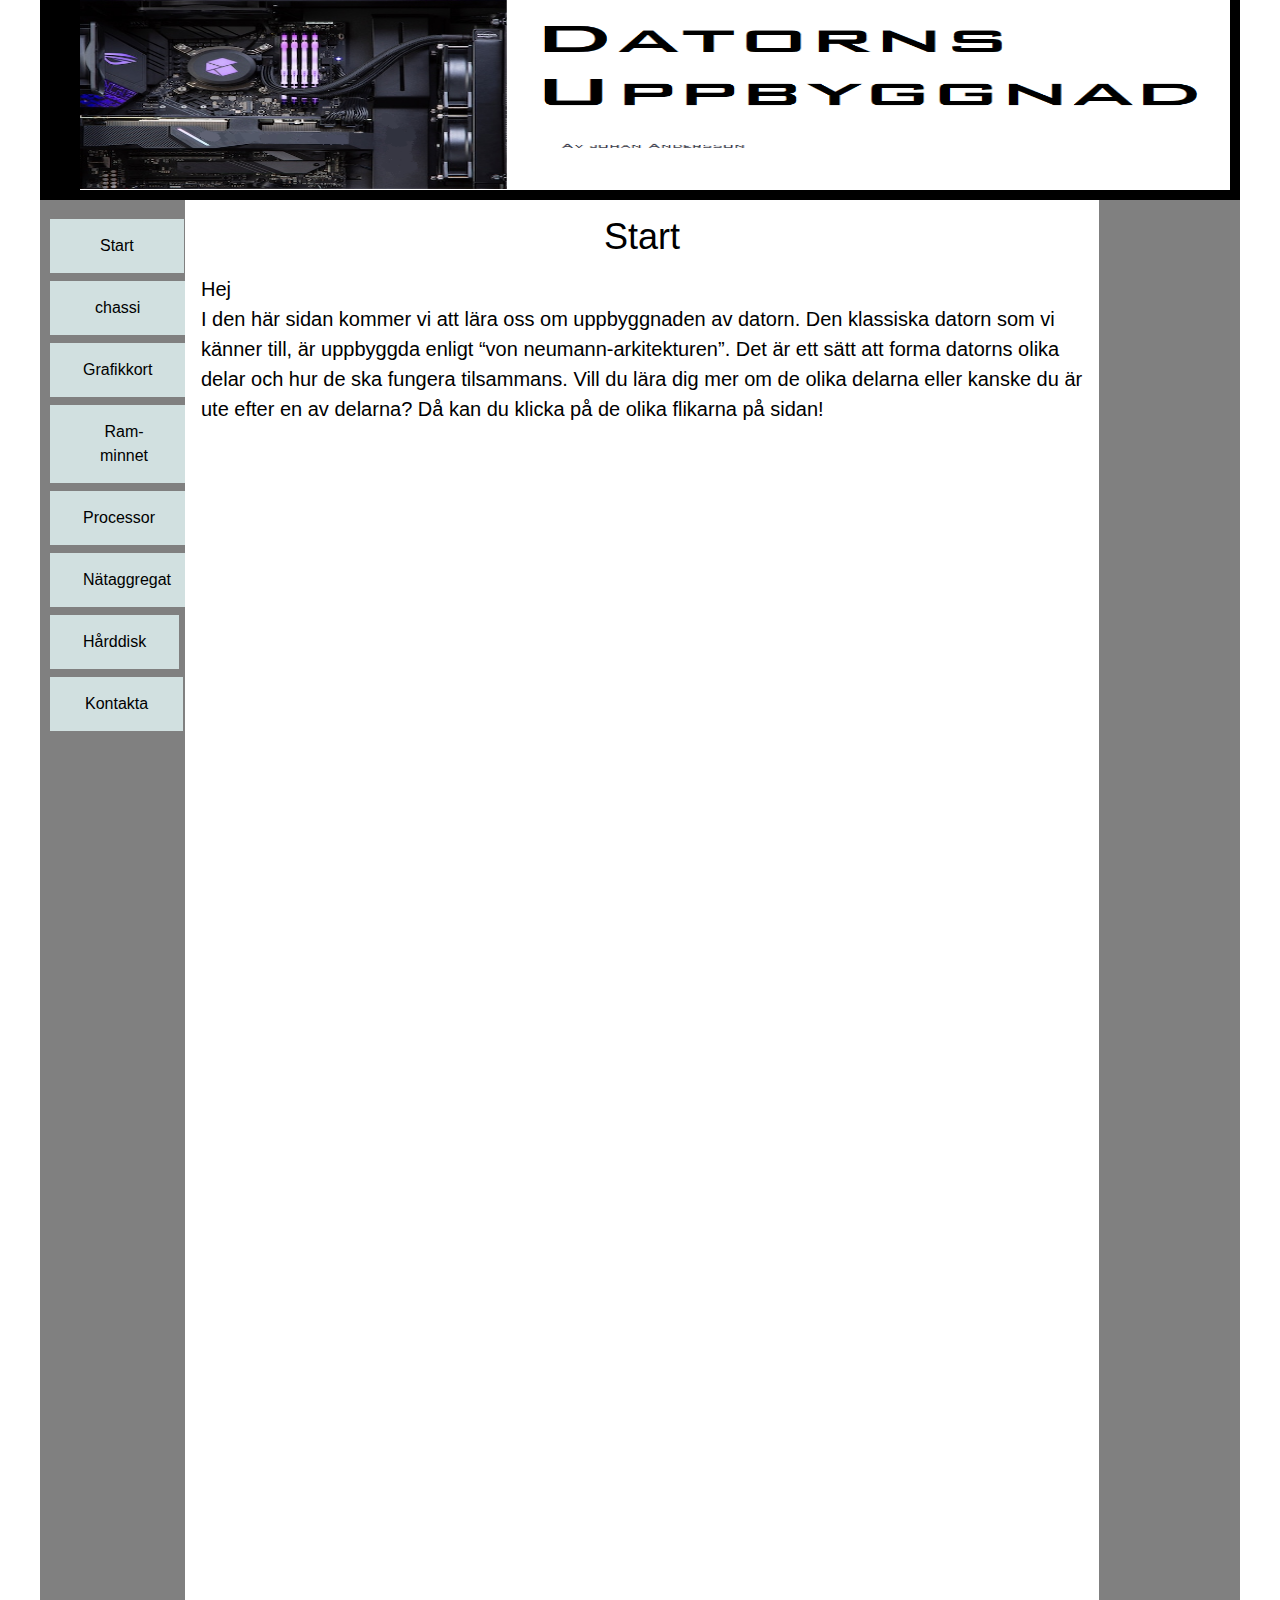
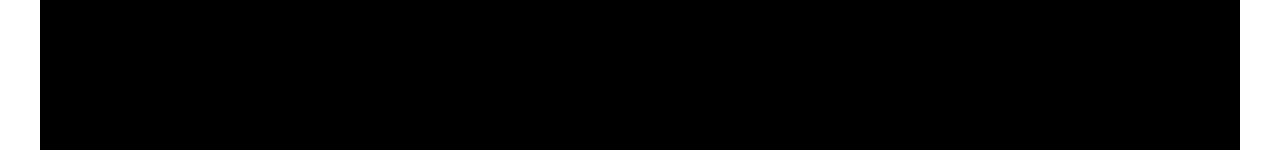
<file: index.html>
<!DOCTYPE html>
<html lang="sv" dir="ltr">

<head>
<meta charset="utf-8">


 <link rel="stylesheet" type="text/css" href="css/style.css">


  </head>

<body>
<div id="wrapper">
  <header>
  <img src="Datorns-uppbyggnad-logan.png" alt="logan"style="width:1150px;height:190px;border:0">

  </header>
  <nav>
  <!-- <a href="index.html"> start</a>
    <a href="chassie.html">chassie</a>
    <a href="cpu.html">cpu</a>
    <a href="kontakta.html">kontakt</a> -->

  </nav>
  <div id="center">
<aside>
<ul>
  <a href="index.html" class="startbutton"> Start</a>

  <a href="chassie.html" class="chassiebutton"> chassi</a>

  <a href="Grafikkort.html" class="button"> Grafikkort</a>

  <a href="Ramminnet.html" class="Ramminne"> Ram-minnet</a>

  <a href="Processor.html" class="button"> Processor</a>

  <a href="Nätaggregat.html" class="button"> Nätaggregat</a>

  <a href="Hårddisk.html" class="button"> Hårddisk</a>

  <a href="Kontakta.html" class="kontktabutton"> Kontakta</a>


  <!--<P> <a href="chassie.html">chassie</a> </P>

   <p> <a href="Grafikkort.html">Grafikkort</a> </P>

   <P> <a href="kontakta.html">kontakt</a> </P>

   <P> <a href="Ramminnet.html">Ramminnet</a> </P>

   <P> <a href="Processor.html">Processor</a> </P>

   <P> <a href="Nätaggregat.html">Nätaggregat</a> </P>

   <P> <a href="Hårddisk.html">Hårddisk</a> </P>-->

 </ul>
 </aside>
<link rel="stylesheet" href="https://www.w3schools.com/w3css/4/w3.css">
    <main>
      <div class="w3-container w3-center w3-animate-top">
      <h1> Start</h1>
      <h4>
        Hej
        <br>
        I den här sidan kommer vi att lära oss om uppbyggnaden av datorn. Den klassiska datorn som vi känner
        till, är uppbyggda enligt “von neumann-arkitekturen”. Det är ett sätt att forma datorns olika delar och hur de ska fungera tilsammans.
        Vill du lära dig mer om de olika delarna eller kanske du är ute efter en av delarna? Då kan du klicka
         på de olika flikarna på sidan!


</div>

</h4>


     </main>
     <aside>

     </aside>


  </div>

<footer>

</footer>
</div>

</body>

</html>
</file>
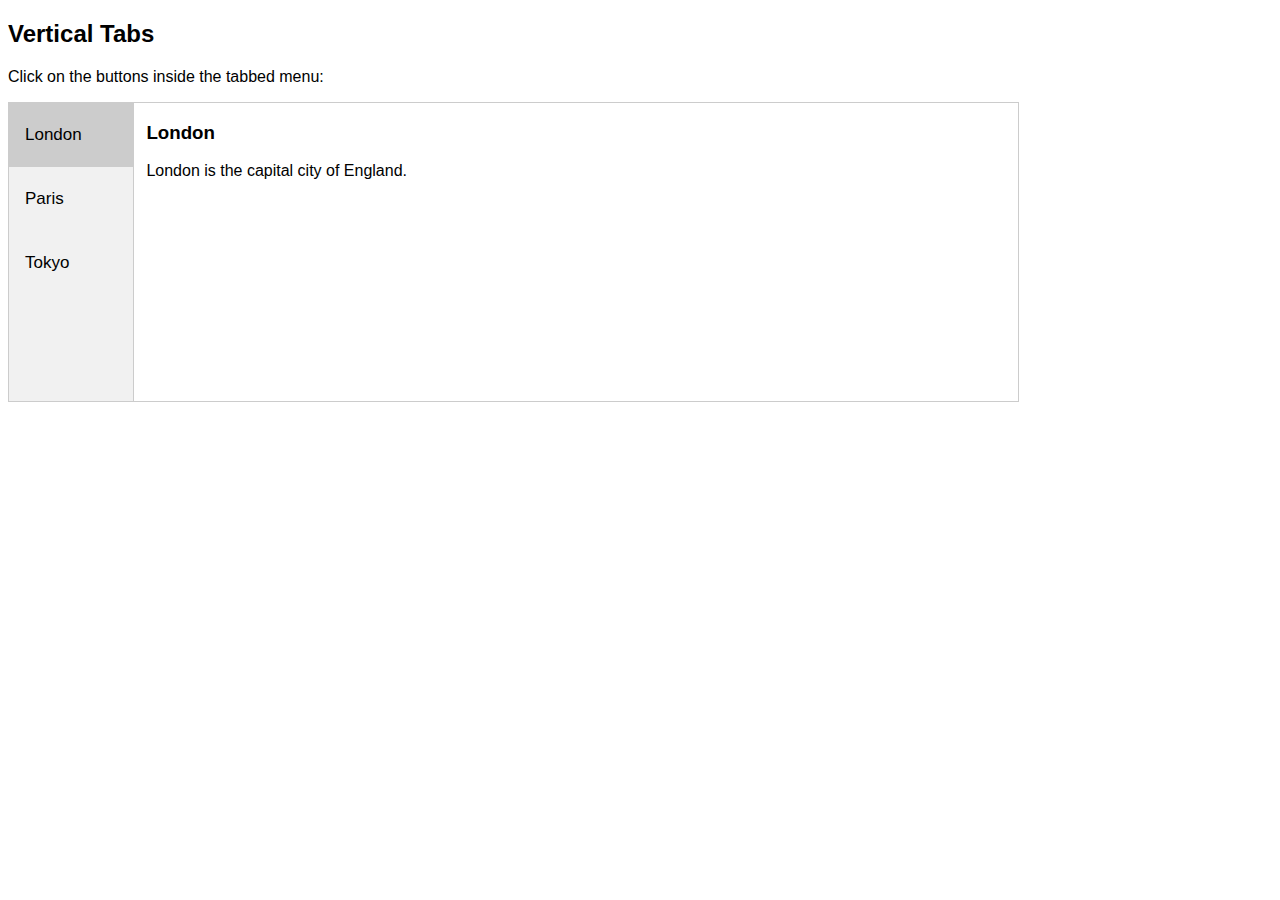
<file: Johans egna hemsida/index.html>
<!DOCTYPE html>
<html>
<head>
<meta name="viewport" content="width=device-width, initial-scale=1">
<style>
* {box-sizing: border-box}
body {font-family: "Lato", sans-serif;}

/* Style the tab */
.tab {
  float: left;
  border: 1px solid #ccc;
  background-color: #f1f1f1;
  width: 10%;
  height: 300px;
}

/* Style the buttons inside the tab */
.tab button {
  display: block;
  background-color: inherit;
  color: black;
  padding: 22px 16px;
  width: 100%;
  border: none;
  outline: none;
  text-align: left;
  cursor: pointer;
  transition: 0.3s;
  font-size: 17px;
}

/* Change background color of buttons on hover */
.tab button:hover {
  background-color: #ddd;
}

/* Create an active/current "tab button" class */
.tab button.active {
  background-color: #ccc;
}

/* Style the tab content */
.tabcontent {
  float: left;
  padding: 0px 12px;
  border: 1px solid #ccc;
  width: 70%;
  border-left: none;
  height: 300px;
}
</style>
</head>
<body>

<h2>Vertical Tabs</h2>
<p>Click on the buttons inside the tabbed menu:</p>

<div class="tab">
  <button class="tablinks" onclick="openCity(event, 'London')" id="defaultOpen">London</button>
  <button class="tablinks" onclick="openCity(event, 'Paris')">Paris</button>
  <button class="tablinks" onclick="openCity(event, 'Tokyo')">Tokyo</button>
</div>

<div id="London" class="tabcontent">
  <h3>London</h3>
  <p>London is the capital city of England.</p>
</div>

<div id="Paris" class="tabcontent">
  <h3>Paris</h3>
  <p>Paris is the capital of France.</p>
</div>

<div id="Tokyo" class="tabcontent">
  <h3>Tokyo</h3>
  <p>Tokyo is the capital of Japan.</p>
</div>

<script>
function openCity(evt, cityName) {
  var i, tabcontent, tablinks;
  tabcontent = document.getElementsByClassName("tabcontent");
  for (i = 0; i < tabcontent.length; i++) {
    tabcontent[i].style.display = "none";
  }
  tablinks = document.getElementsByClassName("tablinks");
  for (i = 0; i < tablinks.length; i++) {
    tablinks[i].className = tablinks[i].className.replace(" active", "");
  }
  document.getElementById(cityName).style.display = "block";
  evt.currentTarget.className += " active";
}

// Get the element with id="defaultOpen" and click on it
document.getElementById("defaultOpen").click();
</script>

</body>
</html>
</file>
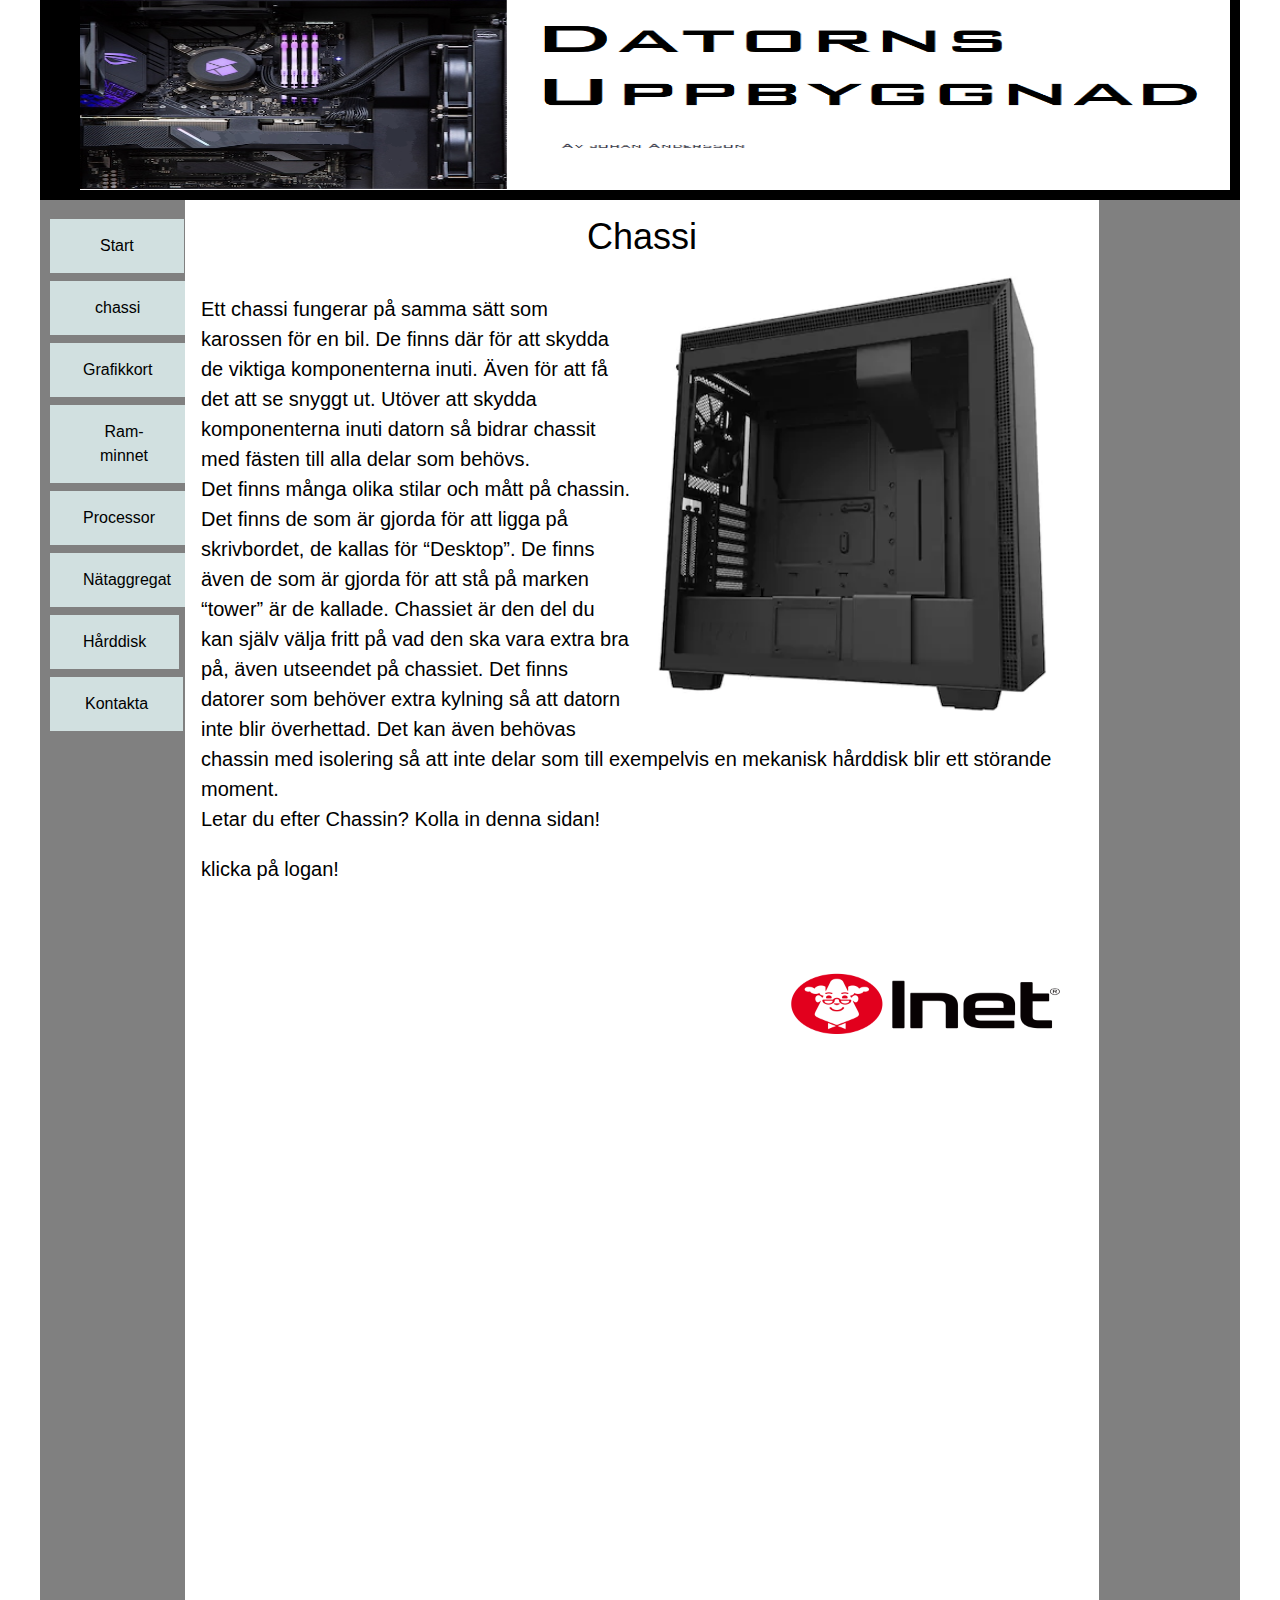
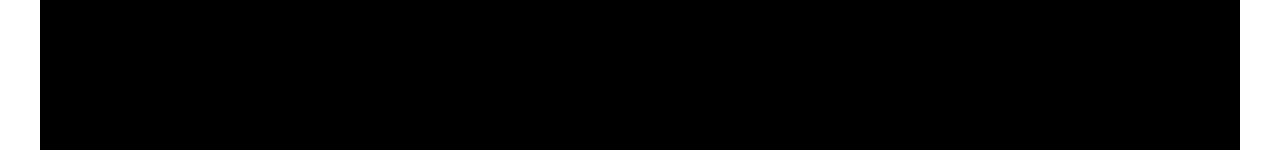
<file: chassie.html>
<!DOCTYPE html>
<html lang="sv" dir="ltr">
<link rel="stylesheet" href="https://www.w3schools.com/w3css/4/w3.css">
<head>
<meta charset="utf-8">

 <link rel="stylesheet" type="text/css" href="css/style.css">


  </head>

<body>
<div id="wrapper">
  <header>
    <img src="Datorns-uppbyggnad-logan.png" alt="logan"style="width:1150px;height:190px;border:0">

  </header>
  <nav>
    <!--<a href="index.html">start</a>
    <a href="chassie.html">chassie</a>
    <a href="cpu.html">cpu</a>
    <a href="kontakta.html">kontakt</a>-->

    </nav>

         <div id="center">
       <aside>



       <ul>
         <a href="index.html" class="startbutton"> Start</a>

         <a href="chassie.html" class="chassiebutton"> chassi</a>

         <a href="Grafikkort.html" class="button"> Grafikkort</a>

         <a href="Ramminnet.html" class="Ramminne"> Ram-minnet</a>

         <a href="Processor.html" class="button"> Processor</a>

         <a href="Nätaggregat.html" class="button"> Nätaggregat</a>

         <a href="Hårddisk.html" class="button"> Hårddisk</a>

         <a href="Kontakta.html" class="kontktabutton"> Kontakta</a>
       <!--<P>  <a href="index.html"> start</a> </P>

         <P> <a href="chassie.html">chassie</a> </P>

          <p> <a href="Grafikkort.html">Grafikkort</a> </P>

          <P> <a href="kontakta.html">kontakt</a> </P>

          <P> <a href="Ramminnet.html">Ramminnet</a> </P>

          <P> <a href="Processor.html">Processor</a> </P>

          <P> <a href="Nätaggregat.html">Nätaggregat</a> </P>

          <P> <a href="Hårddisk.html">Hårddisk</a> </P>-->

        </ul>
        </aside>

           <main>
             <div class="w3-container w3-center w3-animate-top">
  <h1>Chassi</h1>
  <img src="chassie.png" alt="chassie" style="width:50%">

               <h4>
                 Ett chassi fungerar på samma sätt som karossen för en bil. De finns där för att skydda de viktiga komponenterna inuti.
                 Även för att få det att se snyggt ut.
                  Utöver att skydda komponenterna inuti datorn så bidrar chassit med fästen till
                  alla delar som behövs.
<br>
Det finns många olika stilar och mått på chassin. Det finns de som är gjorda
för att ligga på skrivbordet, de kallas för “Desktop”. De finns även de som
är gjorda för att stå på marken “tower” är de kallade. Chassiet är den del du
 kan själv välja fritt på vad den ska vara extra bra på, även utseendet på chassiet.
  Det  finns datorer som behöver extra kylning så att datorn inte blir överhettad. Det
   kan även behövas chassin med isolering så att inte delar som till exempelvis en mekanisk
    hårddisk blir ett störande moment.
<br>
Letar du efter Chassin? Kolla in denna sidan!

      <p>klicka på logan!</p>

      <a href="https://www.inet.se/hitta?q=chassi">
     <img src="inet-loga.png" alt="Inet"style="width:300px;height:200px;border:0"></a>
  </h4>

</div>


            <!-- <h1> Chassie</h1>
<img src="chassie.png" alt="chassie" style="width:50%">

             <h4>chassit är den del av datorn som du fäster alla dina komponenter i och gör att hela ditt paket ser snyggt ut för ögat.
                Men det finns vissa valmöjligheter och specifikationer när det kommer till att köpa ett chassi. De flesta olika komponenter tillverkas
                 i standardiserade mått vilket är att ta hänsyn till när man ska välja chassi så att man är helt säker på att det är byggt utefter just
                  de måtten som du har på dina andra komponenter.

Chassin är även utformade för att vara praktiska. Du kan till exempel köpa ett chassi som är utformat för att ligga på ett skrivbord,
 då brukar det kallas för “desktop”. Men det man vanligast ser är ett så kallat “tower” som är utformat för att kunna placeras vart som helst men
 oftast ställs upp på golvet eller skrivbordet. Utöver formatet så kan du även välja vad du själv tycker är prio 1, ljudnivå eller kylning.
  Beroende på vad du proppar ditt chassi med så    kan det vara viktigt med kylning för att inte överhetta de olika komponenterna. Men har du till exempel en mekanisk hårddisk som ger ifrån sig mycket oljud så kanske du vill ha ett chassi som är så ljudisolerat som möjligt. Valet är ditt och därför är chassit den personligaste delen av din dator!
</h4>-->
            </main>
            <aside>

            </aside>


         </div>

       <footer>

       </footer>
       </div>
       <script>
       function w3_open() {
         document.getElementById("mySidebar").style.display = "block";
       }

       function w3_close() {
         document.getElementById("mySidebar").style.display = "none";
       }
       </script>
       </body>

       </html>
</file>
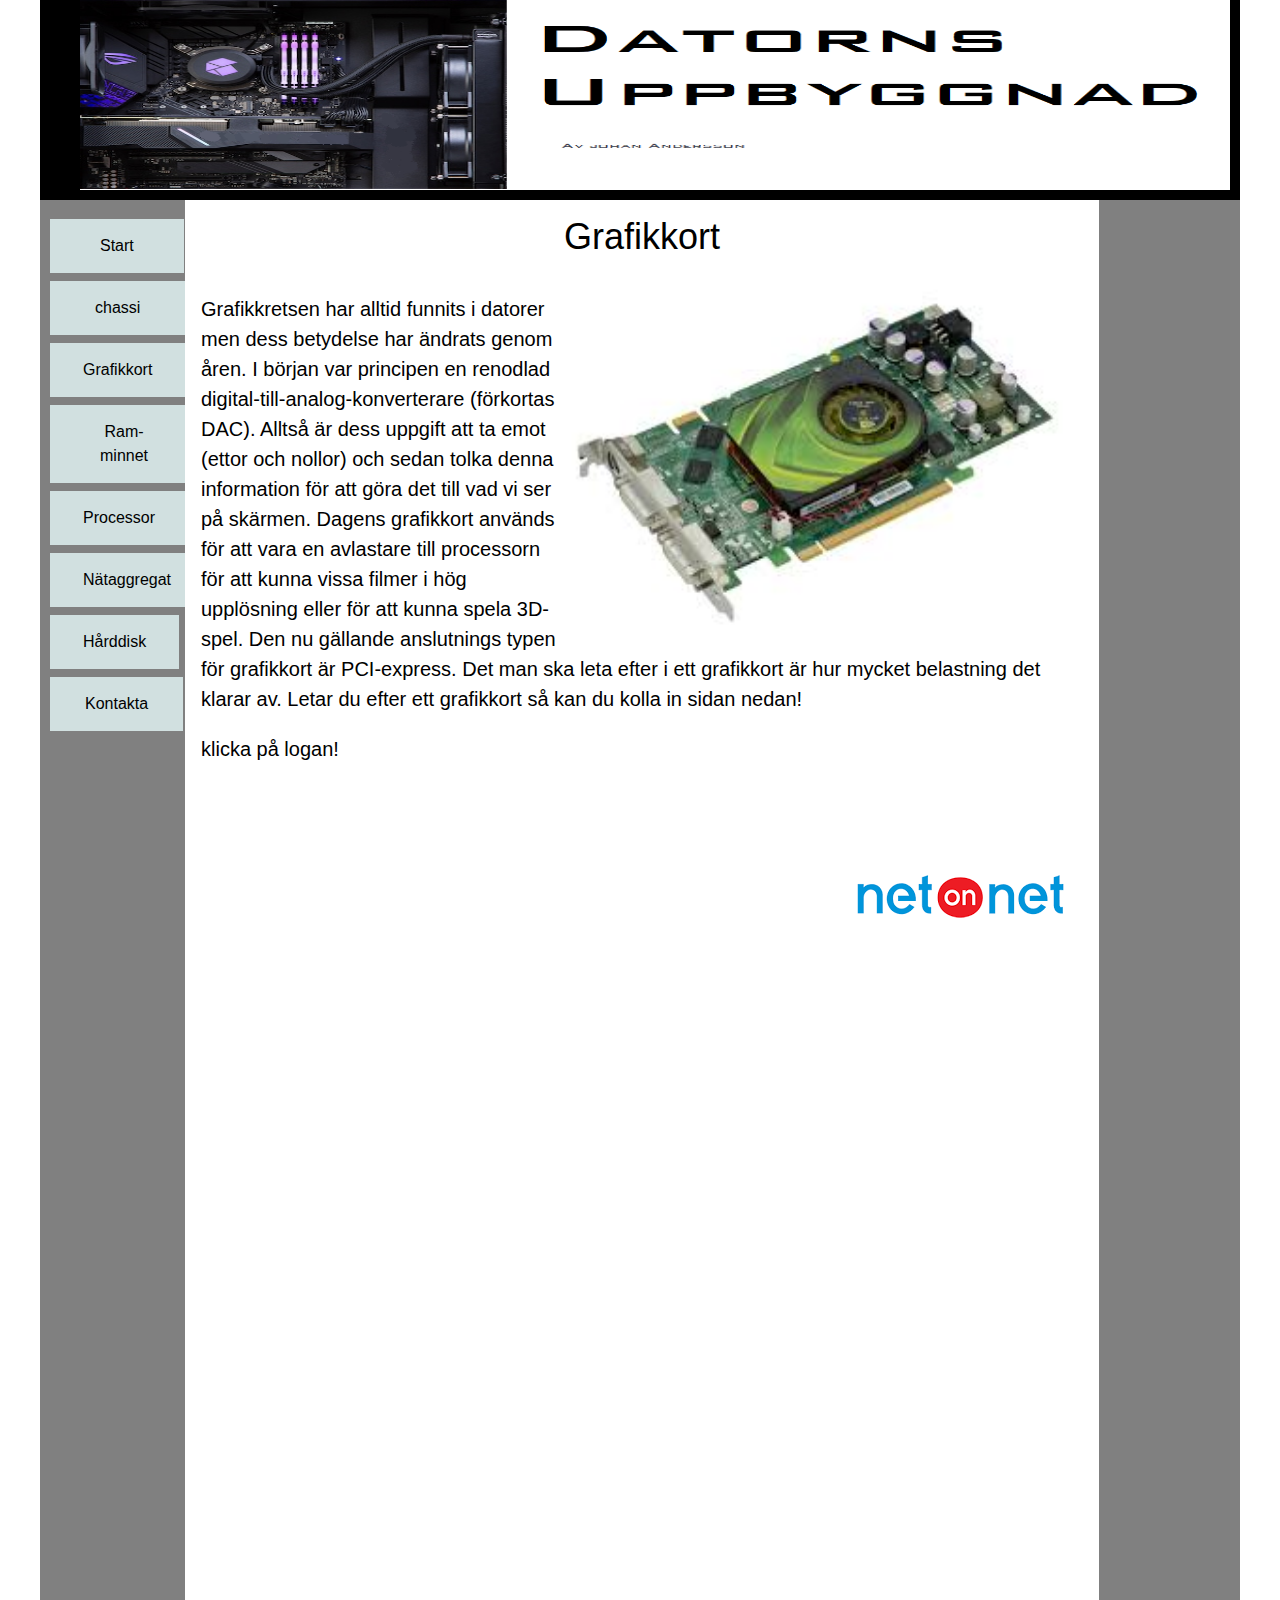
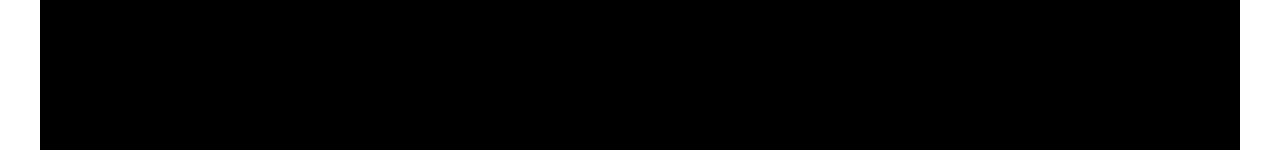
<file: Grafikkort.html>
<!DOCTYPE html>
<html lang="sv" dir="ltr">
<link rel="stylesheet" href="https://www.w3schools.com/w3css/4/w3.css">
<head>
<meta charset="utf-8">


 <link rel="stylesheet" type="text/css" href="css/style.css">


  </head>

<body>
<div id="wrapper">
  <header>
    <img src="Datorns-uppbyggnad-logan.png" alt="logan"style="width:1150px;height:190px;border:0">
  </header>
  <nav>
  <!-- <a href="index.html"> start</a>
    <a href="chassie.html">chassie</a>
    <a href="cpu.html">cpu</a>
    <a href="kontakta.html">kontakt</a> -->

  </nav>
  <div id="center">
<aside>
<ul>
  <a href="index.html" class="startbutton"> Start</a>

  <a href="chassie.html" class="chassiebutton"> chassi</a>

  <a href="Grafikkort.html" class="button"> Grafikkort</a>

  <a href="Ramminnet.html" class="Ramminne"> Ram-minnet</a>

  <a href="Processor.html" class="button"> Processor</a>

  <a href="Nätaggregat.html" class="button"> Nätaggregat</a>

  <a href="Hårddisk.html" class="button"> Hårddisk</a>

  <a href="Kontakta.html" class="kontktabutton"> Kontakta</a>


  <!--<P> <a href="chassie.html">chassie</a> </P>

   <p> <a href="Grafikkort.html">Grafikkort</a> </P>

   <P> <a href="kontakta.html">kontakt</a> </P>

   <P> <a href="Ramminnet.html">Ramminnet</a> </P>

   <P> <a href="Processor.html">Processor</a> </P>

   <P> <a href="Nätaggregat.html">Nätaggregat</a> </P>

   <P> <a href="Hårddisk.html">Hårddisk</a> </P>-->

 </ul>
 </aside>

    <main>
      <div class="w3-container w3-center w3-animate-top">
      <h1> Grafikkort</h1>

<img src="Grafikkort.png" alt="Grafikkort" style="width:512px;height:368px;">

      <h4>



        Grafikkretsen har alltid funnits i datorer men dess betydelse har ändrats genom åren.
        I början var principen en renodlad digital-till-analog-konverterare (förkortas DAC).
        Alltså är dess uppgift att ta emot (ettor och nollor) och sedan tolka denna information
        för att göra det till vad vi ser på skärmen. Dagens grafikkort används för att vara en
        avlastare till processorn för att kunna vissa filmer i hög upplösning eller för att kunna
        spela 3D-spel. Den nu gällande anslutnings typen för grafikkort är PCI-express. Det man ska
         leta efter i ett grafikkort är hur mycket belastning det klarar av. Letar du efter ett grafikkort
         så kan du kolla in sidan nedan!

      <p>klicka på logan!</p>
    <a href="https://www.netonnet.se/Search?query=grafikkort">
   <img src="NetonNet-loga.png" alt="NetonNet">
   </a>
</div>

</h4>
     </main>
     <aside>

     </aside>


  </div>

<footer>

</footer>
</div>

</body>

</html>
</file>
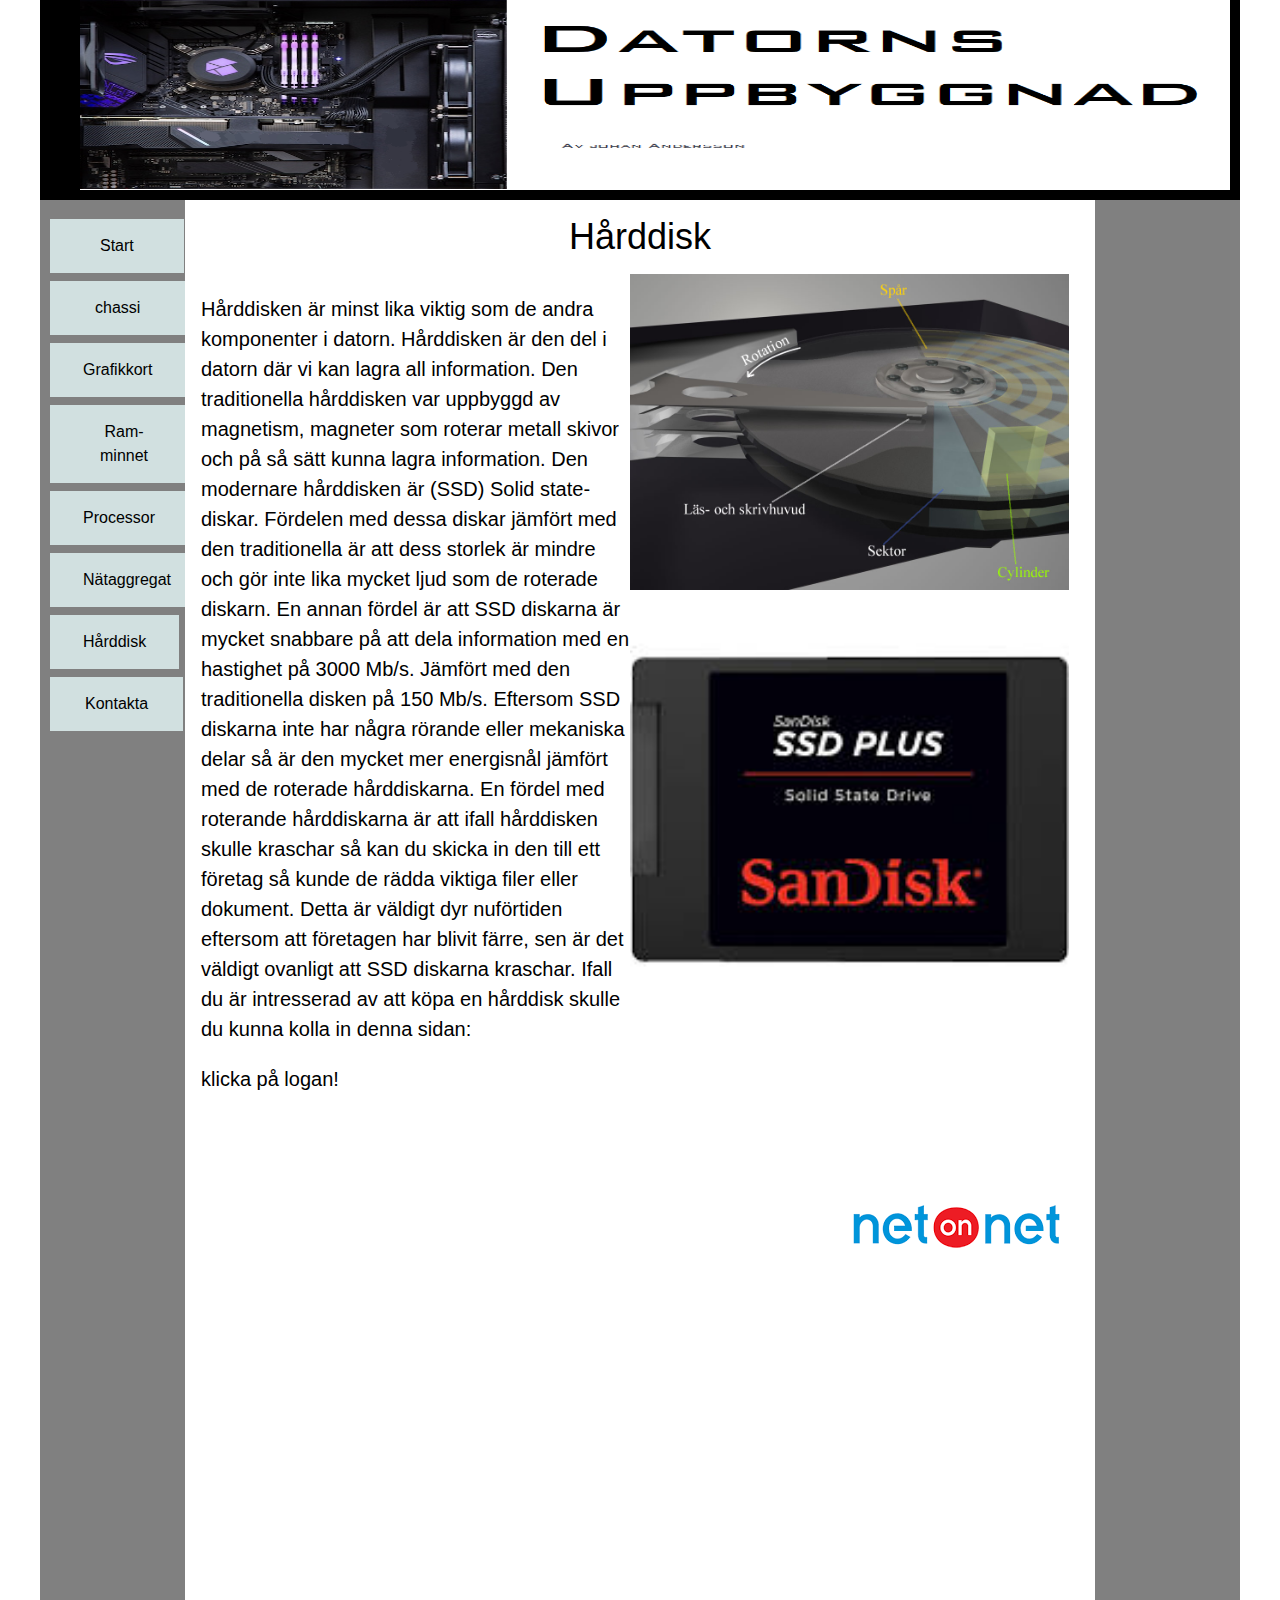
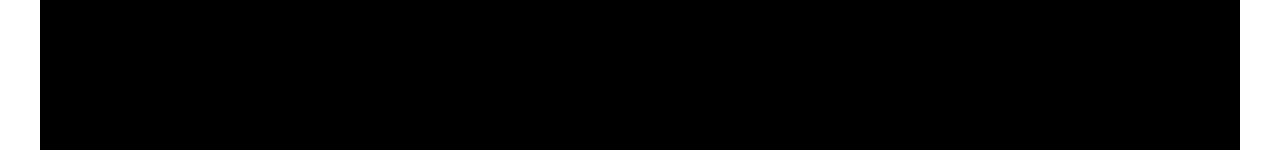
<file: Hårddisk.html>
<!DOCTYPE html>
<html lang="sv" dir="ltr">
<link rel="stylesheet" href="https://www.w3schools.com/w3css/4/w3.css">
<head>
<meta charset="utf-8">

 <link rel="stylesheet" type="text/css" href="css/style.css">


  </head>

<body>
<div id="wrapper">
  <header>
    <img src="Datorns-uppbyggnad-logan.png" alt="logan"style="width:1150px;height:190px;border:0">

  </header>
  <nav>
  <!-- <a href="index.html"> start</a>
    <a href="chassie.html">chassie</a>
    <a href="cpu.html">cpu</a>
    <a href="kontakta.html">kontakt</a> -->

  </nav>
  <div id="center">
<aside>
<ul>
  <a href="index.html" class="startbutton"> Start</a>

  <a href="chassie.html" class="chassiebutton"> chassi</a>

  <a href="Grafikkort.html" class="button"> Grafikkort</a>

  <a href="Ramminnet.html" class="Ramminne"> Ram-minnet</a>

  <a href="Processor.html" class="button"> Processor</a>

  <a href="Nätaggregat.html" class="button"> Nätaggregat</a>

  <a href="Hårddisk.html" class="button"> Hårddisk</a>

  <a href="Kontakta.html" class="kontktabutton"> Kontakta</a>

<!--<P>  <a href="index.html"> start</a> </P>

  <P> <a href="chassie.html">chassie</a> </P>

   <p> <a href="Grafikkort.html">Grafikkort</a> </P>

   <P> <a href="kontakta.html">kontakt</a> </P>

   <P> <a href="Ramminnet.html">Ramminnet</a> </P>

   <P> <a href="Processor.html">Processor</a> </P>

   <P> <a href="Nätaggregat.html">Nätaggregat</a> </P>

   <P> <a href="Hårddisk.html">Hårddisk</a> </P>-->

 </ul>
 </aside>

    <main>
      <div class="w3-container w3-center w3-animate-top">
      <h1> Hårddisk</h1>
<img src="Hårddisk.png" alt="Hårddsk" style="width:50%">
<img src="ssd.png" alt="Hårddsk" style="width:50%">
      <h4>
        Hårddisken är minst lika viktig som de andra komponenter i datorn. Hårddisken är den del i datorn där vi kan lagra all information.
         Den traditionella hårddisken var uppbyggd av magnetism, magneter som roterar metall skivor och på så sätt kunna lagra information.
          Den modernare hårddisken är (SSD) Solid state-diskar. Fördelen med dessa diskar jämfört med den traditionella är att dess storlek
           är mindre och gör inte lika mycket ljud som de roterade diskarn. En annan fördel är att SSD diskarna är mycket snabbare på att
           dela information med en hastighet på 3000 Mb/s. Jämfört med den traditionella disken på 150 Mb/s. Eftersom SSD diskarna inte
           har några rörande eller mekaniska delar så är den mycket mer energisnål jämfört med de roterade hårddiskarna. En fördel med
           roterande hårddiskarna är att ifall hårddisken skulle kraschar så kan du skicka in den till ett företag så kunde de rädda viktiga
           filer eller dokument. Detta är väldigt dyr nuförtiden eftersom att företagen har blivit färre, sen är det väldigt ovanligt att SSD
           diskarna kraschar. Ifall du är intresserad av att köpa en hårddisk skulle du kunna kolla in denna sidan:


<p>klicka på logan!</p>
<a href="https://www.netonnet.se/Search?query=h%C3%A5rddisk">
<img src="NetonNet-loga.png" alt="NetonNet">

<!--Viktig som de andra för att en dator ska fungera.
Dessa är till för att kunna lagra information för
att på ett lättare sätt kunna arbeta i datorn genom
att installera och använda program. Man kan alltså
kalla detta för datorns bibliotek då all information
kring datorn lagras här. Men de traditionella
hårddiskarna som lagrar information, på en roterande
disk, med hjälp utav magnetik har på senare år fått
konkurrens av de moderna SSD-diskarna. SSD-diskar
(Solid State Drive) fungerar på så sätt att informationen
istället lagras i elektroniska kretsar vilket i sin tur
bidrar till att denna typ av hårddisk kan läsa och dela
information på hastigheter över 3000 MB/s, till skillnad
från den förstnämnda varianten med en läshastighet på ca
150 MB/s. Och eftersom att SSD-disken inte drivs av några
mekaniska delar så är den även ett mycket energisnålare
och snabbare sätt att lagra information på samtidigt
som den blir okänslig för vibrationer till skillnad
från den traditionella hårddisken som hade flertalet
rörliga delar i sig.
<br>
<br>
Men varför vill man då fortsätta att använda sig utav
de traditionella hårddiskarna?
<br>
 De må vara mycket långsammare, men dessa
 har nämligen möjlighet att lagra mer information än en SSD-disk och därför väljer vissa användare att köpa en mekanisk hårddisk
  istället för en SSD för att lagringen i vissa fall är viktigare än hastigheten. I vissa fall kan man även kombinera dessa två
   komponenter för att få ut det maximalt bästa av två världar!-->
</div>

</h4>
     </main>
     <aside>

     </aside>


  </div>

<footer>

</footer>
</div>

</body>

</html>
</file>
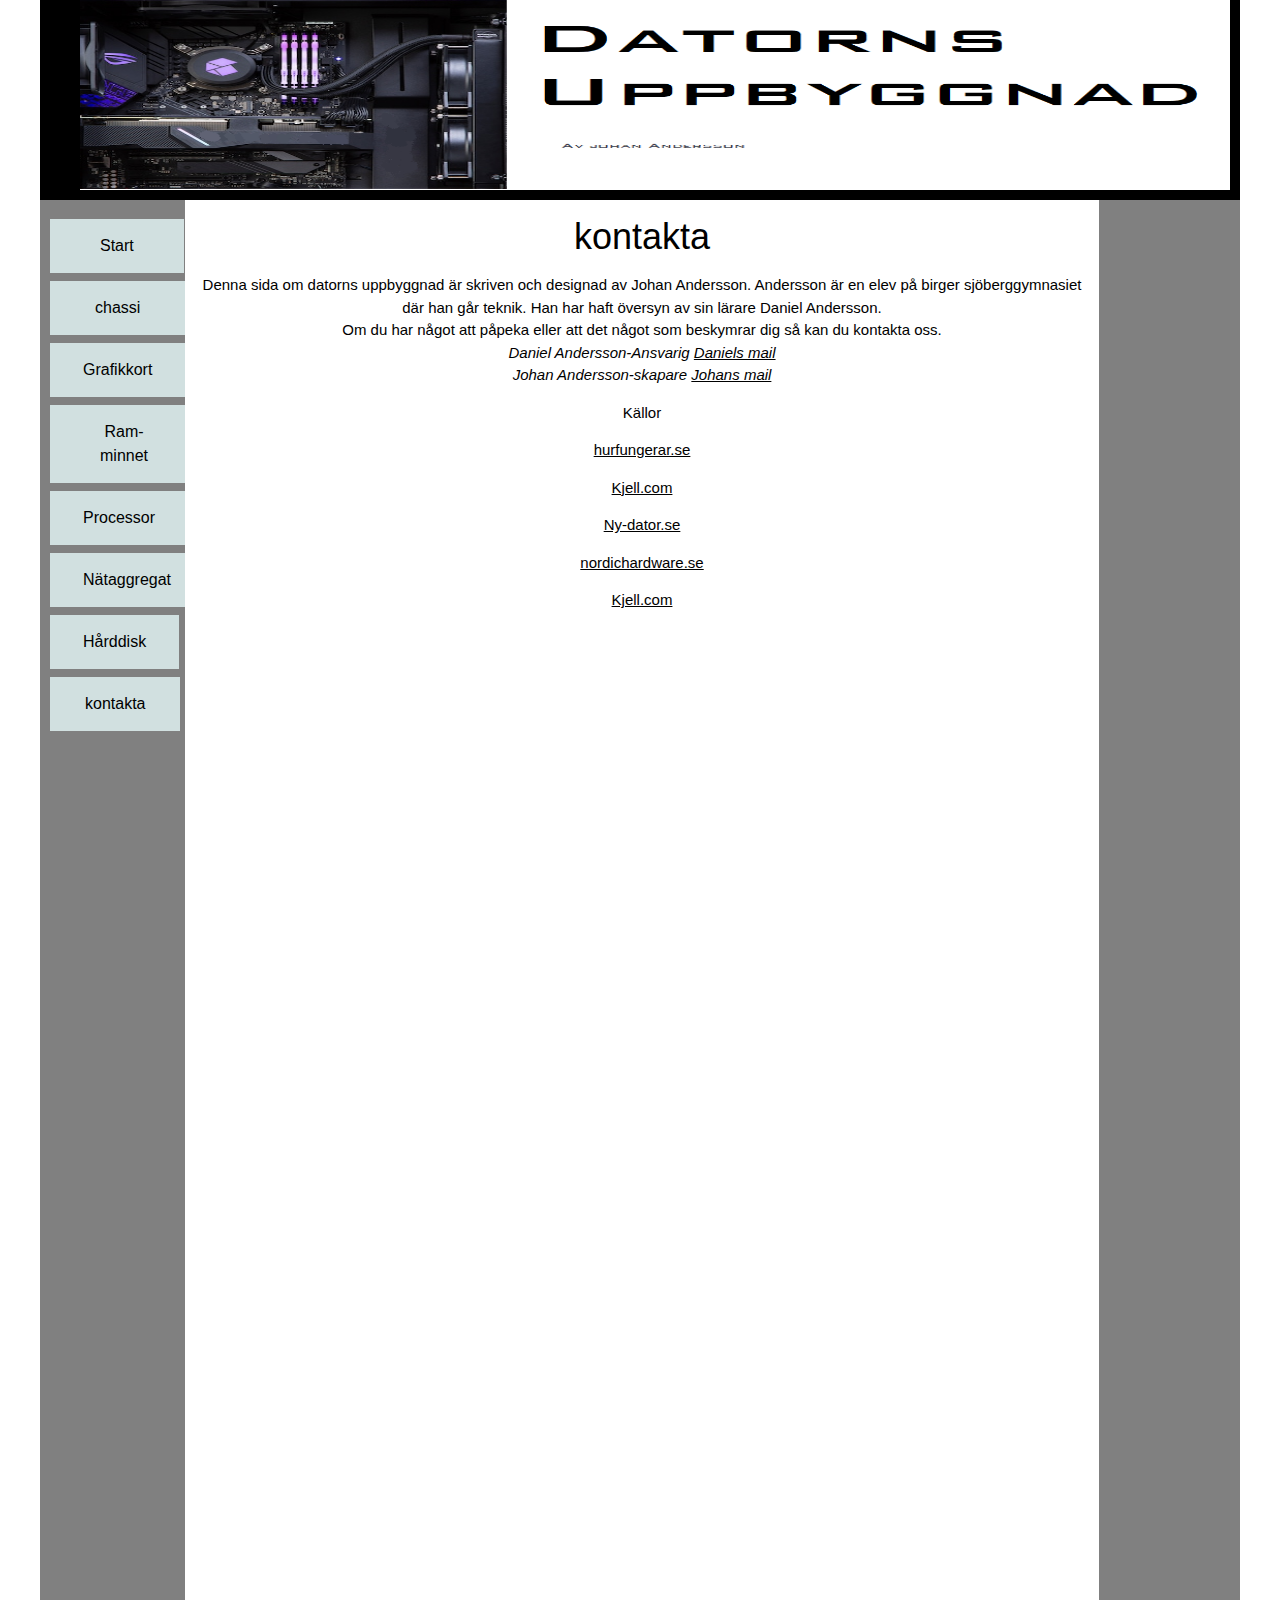
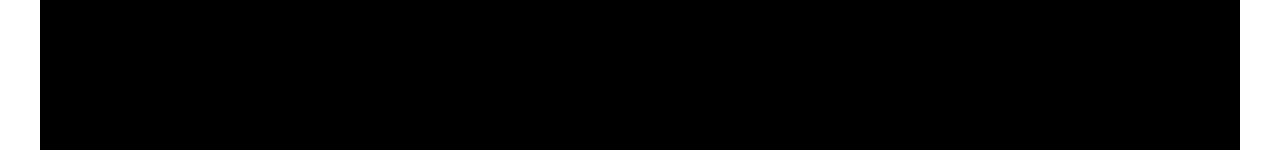
<file: Kontakta.html>
<!DOCTYPE html>
<html lang="sv" dir="ltr">
<link rel="stylesheet" href="https://www.w3schools.com/w3css/4/w3.css">
<head>
<meta charset="utf-8">


 <link rel="stylesheet" type="text/css" href="css/style.css">


  </head>

<body>
<div id="wrapper">
  <header>
    <img src="Datorns-uppbyggnad-logan.png" alt="logan"style="width:1150px;height:190px;border:0">

  </header>
  <nav>
  <!-- <a href="index.html"> start</a>
    <a href="chassie.html">chassie</a>
    <a href="cpu.html">cpu</a>
    <a href="kontakta.html">kontakt</a> -->
  </nav>

  <div id="center">
<aside>
<ul>
  <a href="index.html" class="startbutton"> Start</a>

  <a href="chassie.html" class="chassiebutton"> chassi</a>

  <a href="Grafikkort.html" class="button"> Grafikkort</a>

  <a href="Ramminnet.html" class="Ramminne"> Ram-minnet</a>

  <a href="Processor.html" class="button"> Processor</a>

  <a href="Nätaggregat.html" class="button"> Nätaggregat</a>

  <a href="Hårddisk.html" class="button"> Hårddisk</a>

  <a href="Kontakta.html" class="kontktabutton"> kontakta</a>





 </ul>
 </aside>

    <main>
      <div class="w3-container w3-center w3-animate-top">
      <h1> kontakta</h1>
      Denna sida om datorns uppbyggnad är skriven och designad av Johan Andersson.
  Andersson är en elev på birger sjöberggymnasiet där han går teknik. Han har haft översyn av sin lärare Daniel Andersson.
  <br>
  Om du har något att påpeka eller att det något som beskymrar dig så kan du kontakta oss.
<br>

<address>
  Daniel Andersson-Ansvarig <a href="mailto:danand4@kfvelev.se">Daniels mail</a>
<br>
  Johan Andersson-skapare  <a href="mailto:johand9@kfvelev.se">Johans mail</a>

</address>



<p>Källor</p>

<p><a href="https://hurfungerar.se/datorer/komponenter/harddiskar">hurfungerar.se</a></p>
<P><a href="https://www.kjell.com/se/kunskap/hur-funkar-det/dator/stromforsorjning/nataggregatet-i-narbild">Kjell.com</a></p>
<P><a href="https://www.ny-dator.se/ny-dator/extern/ram-minne.htm">Ny-dator.se</a></p>
<P><a href="https://www.nordichardware.se/test/datorbyggarskolan.html/3">nordichardware.se</a><p>
<P><a href="https://www.kjell.com/se/kunskap/hur-funkar-det/dator/datorns-huvudkomponenter/grafikkort">Kjell.com</a></p>

    </div>
     </main>
     <aside>

     </aside>


  </div>

<footer>

</footer>
</div>

</body>

</html>
</file>
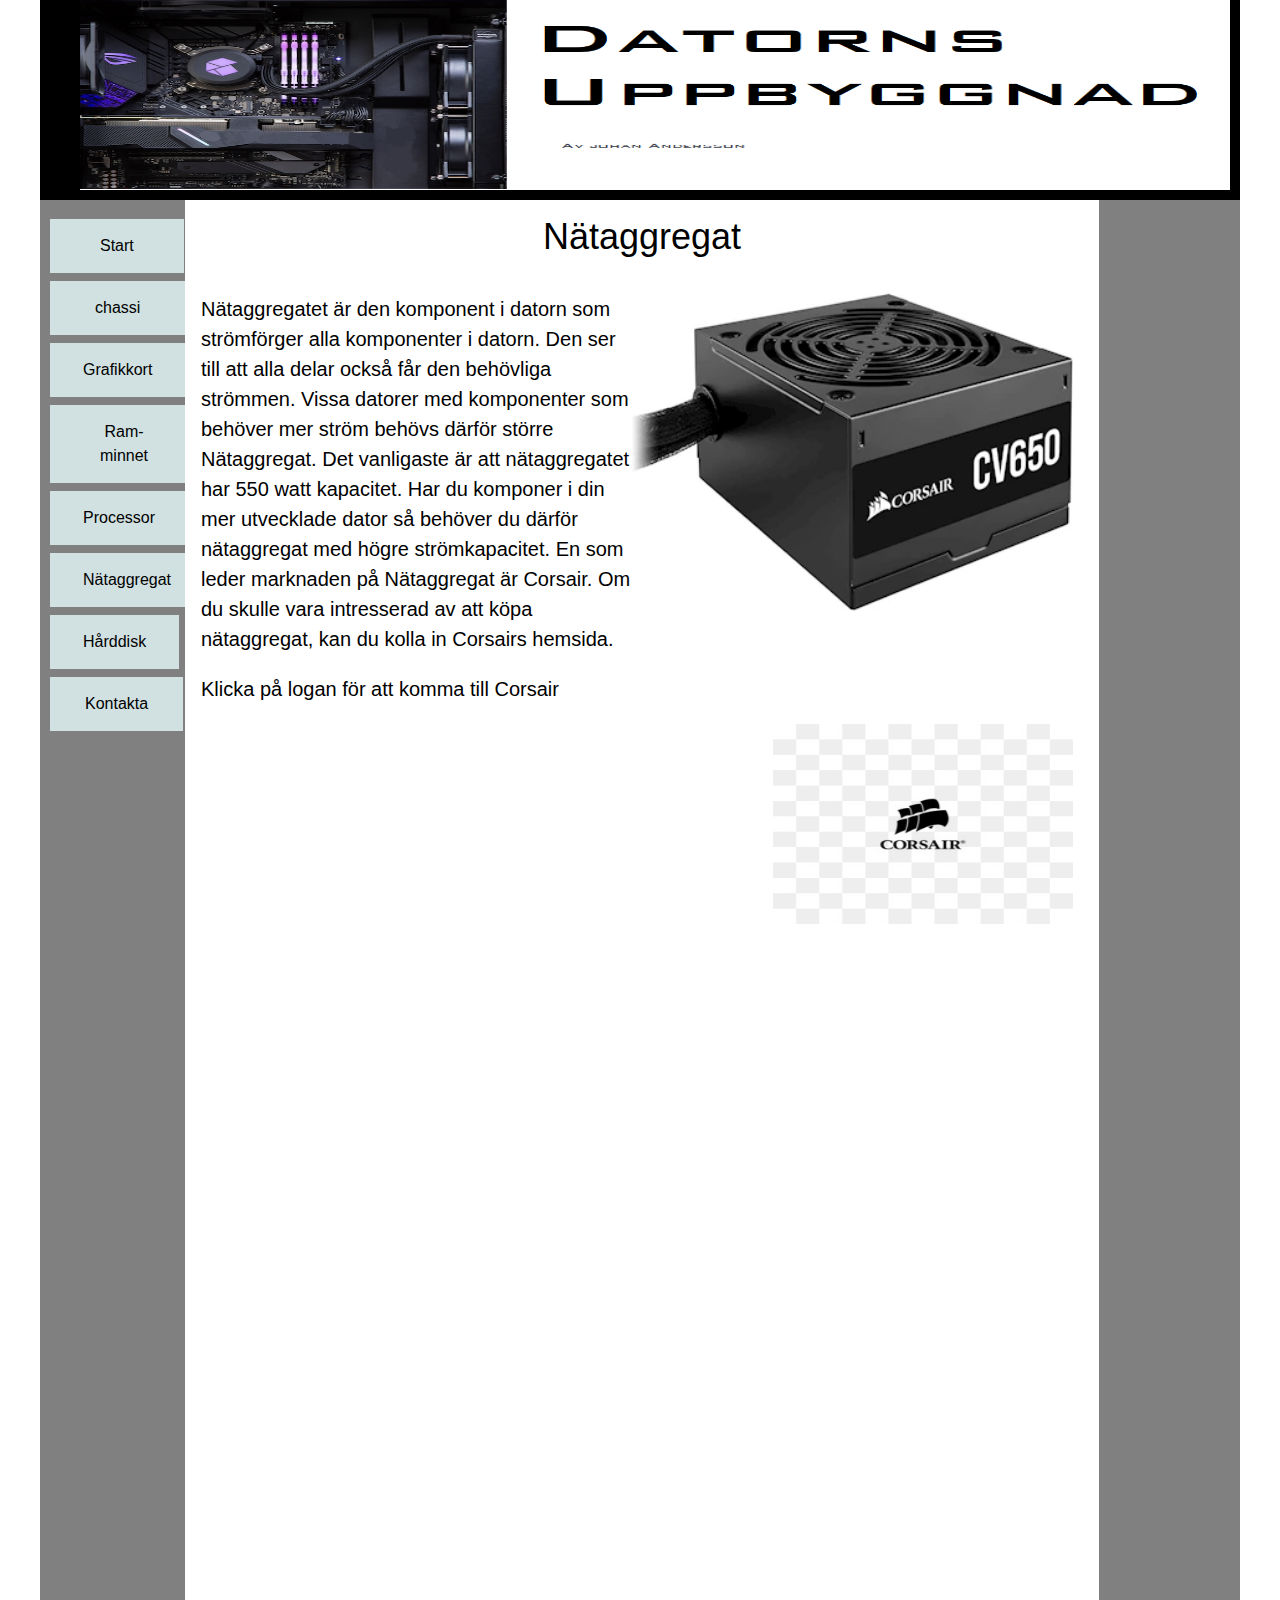
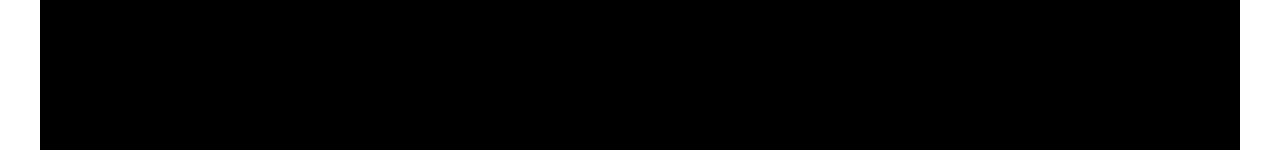
<file: Nätaggregat.html>
<!DOCTYPE html>
<html lang="sv" dir="ltr">
<link rel="stylesheet" href="https://www.w3schools.com/w3css/4/w3.css">
<head>
<meta charset="utf-8">

 <link rel="stylesheet" type="text/css" href="css/style.css">


  </head>

<body>
<div id="wrapper">
  <header>

    <img src="Datorns-uppbyggnad-logan.png" alt="logan"style="width:1150px;height:190px;border:0">

  </header>
  <nav>
  <!-- <a href="index.html"> start</a>
    <a href="chassie.html">chassie</a>
    <a href="cpu.html">cpu</a>
    <a href="kontakta.html">kontakt</a> -->

  </nav>
  <div id="center">
<aside>
<ul>
  <a href="index.html" class="startbutton"> Start</a>

  <a href="chassie.html" class="chassiebutton"> chassi</a>

  <a href="Grafikkort.html" class="button"> Grafikkort</a>

  <a href="Ramminnet.html" class="Ramminne"> Ram-minnet</a>

  <a href="Processor.html" class="button"> Processor</a>

  <a href="Nätaggregat.html" class="button"> Nätaggregat</a>

  <a href="Hårddisk.html" class="button"> Hårddisk</a>

  <a href="Kontakta.html" class="kontktabutton"> Kontakta</a>
<!--<P>  <a href="index.html"> start</a> </P>

  <P> <a href="chassie.html">chassie</a> </P>

   <p> <a href="Grafikkort.html">Grafikkort</a> </P>

   <P> <a href="kontakta.html">kontakt</a> </P>

   <P> <a href="Ramminnet.html">Ramminnet</a> </P>

   <P> <a href="Processor.html">Processor</a> </P>

    <P> <a href="Nätaggregat.html">Nätaggregat</a> </P>

    <P> <a href="Hårddisk.html">Hårddisk</a> </P>-->

 </ul>
 </aside>

    <main>
      <div class="w3-container w3-center w3-animate-top">
      <h1> Nätaggregat</h1>
<img src="Nätaggregat.png" alt="Nätaggregat" style="width:50%">
      <h4>Nätaggregatet är den komponent i datorn som strömförger alla komponenter i datorn.
         Den ser till att alla delar också får den behövliga strömmen. Vissa datorer med komponenter
         som behöver mer ström behövs därför större Nätaggregat. Det vanligaste är att nätaggregatet har
         550 watt kapacitet. Har du komponer i din mer utvecklade dator så behöver du därför nätaggregat med
         högre strömkapacitet. En som leder marknaden på Nätaggregat är Corsair. Om du skulle vara intresserad
         av att köpa nätaggregat, kan du kolla in Corsairs hemsida.

   <p> Klicka på logan för att komma till Corsair</p>

   <a href="https://www.corsair.com/eu/en/Categories/Products/Power-Supply-Units/c/Cor_Products_PowerSupply_Units">
  <img src="corsair-logo.png" alt="Corsair"style="width:300px;height:200px;border:0">
</a>

 </div>
</h4>
     </main>
     <aside>

     </aside>


  </div>

<footer>

</footer>
</div>

</body>

</html>
</file>
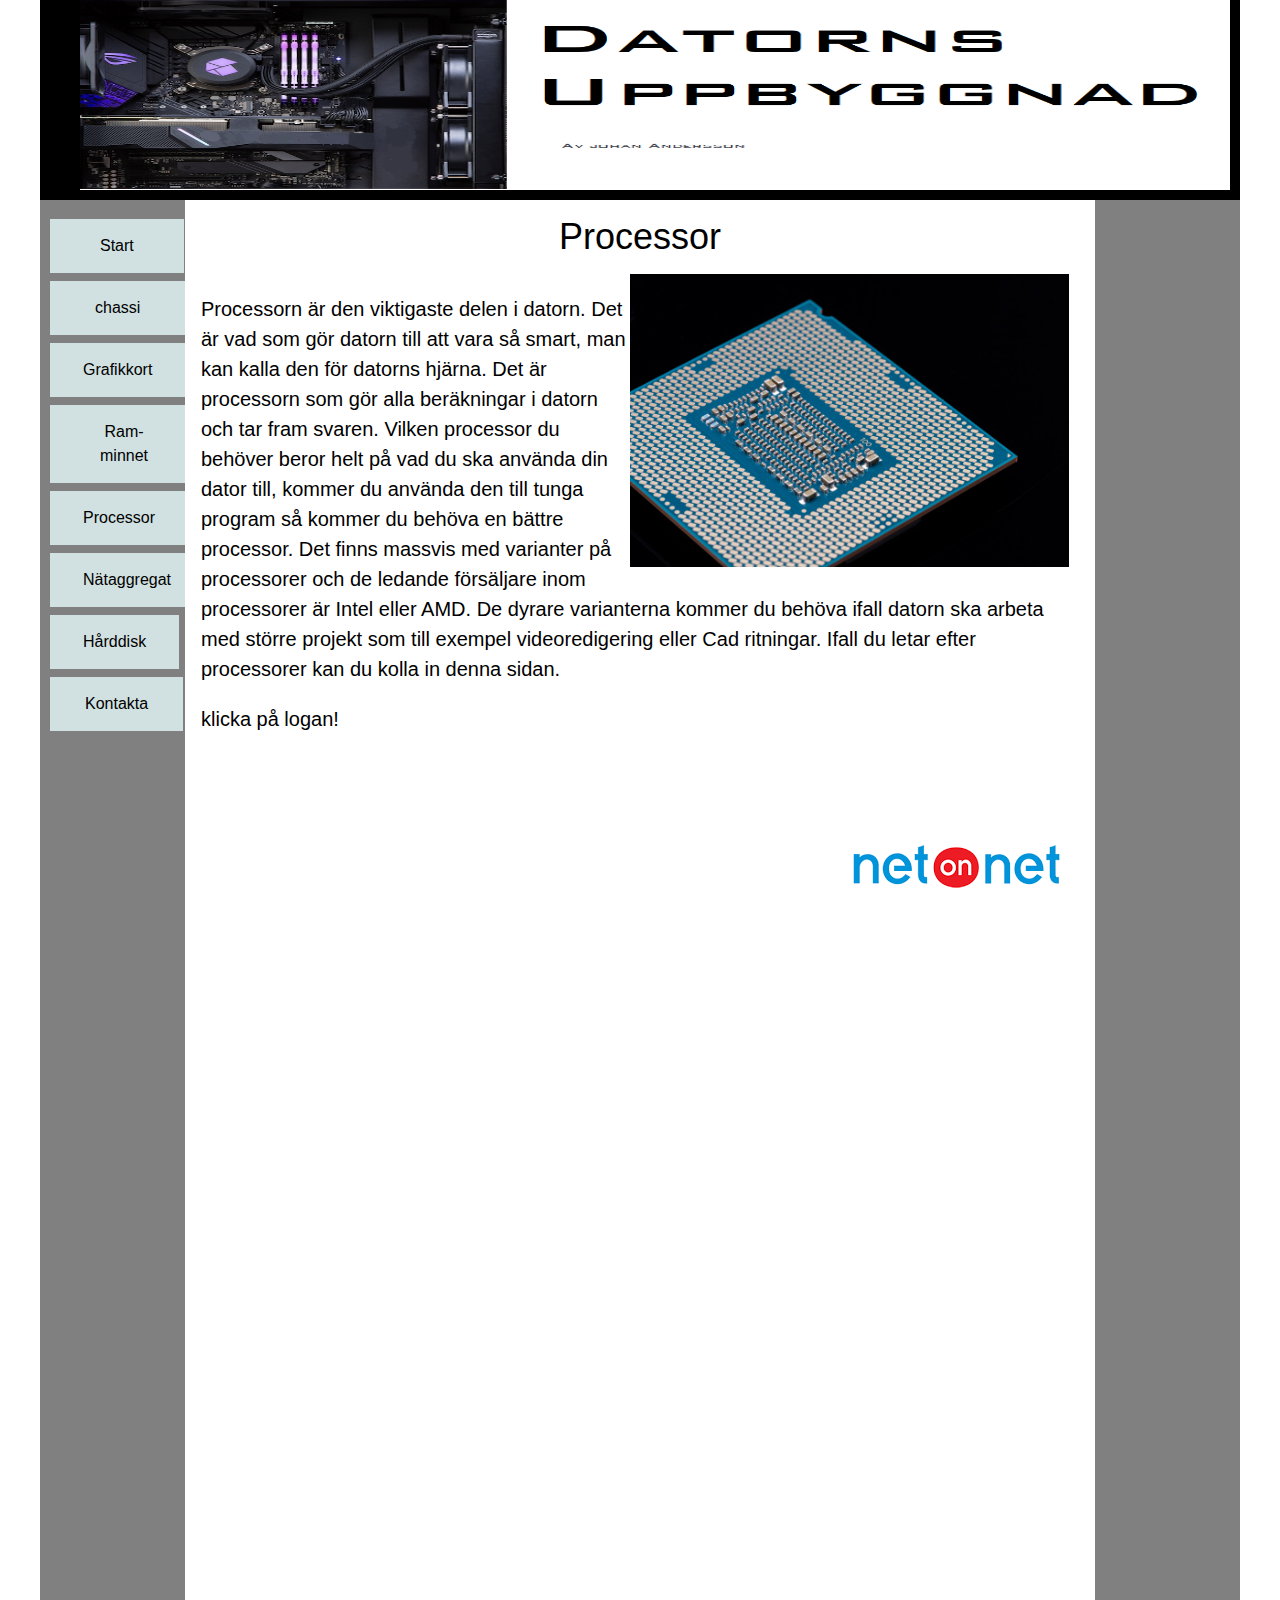
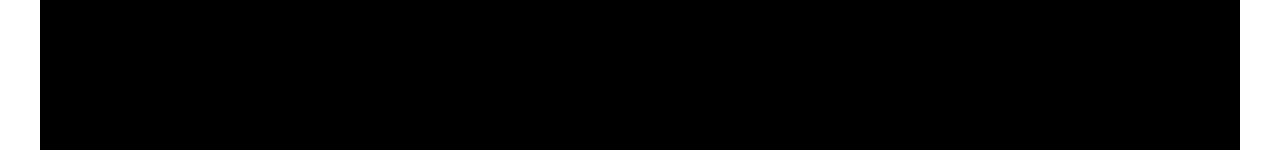
<file: Processor.html>
<!DOCTYPE html>
<html lang="sv" dir="ltr">
<link rel="stylesheet" href="https://www.w3schools.com/w3css/4/w3.css">
<head>
<meta charset="utf-8">


 <link rel="stylesheet" type="text/css" href="css/style.css">


  </head>

<body>
<div id="wrapper">
  <header>
    <img src="Datorns-uppbyggnad-logan.png" alt="logan"style="width:1150px;height:190px;border:0">
  </header>
  <nav>
  <!-- <a href="index.html"> start</a>
    <a href="chassie.html">chassie</a>
    <a href="cpu.html">cpu</a>
    <a href="kontakta.html">kontakt</a> -->

  </nav>
  <div id="center">
<aside>
<ul>
  <a href="index.html" class="startbutton"> Start</a>

  <a href="chassie.html" class="chassiebutton"> chassi</a>

  <a href="Grafikkort.html" class="button"> Grafikkort</a>

  <a href="Ramminnet.html" class="Ramminne"> Ram-minnet</a>

  <a href="Processor.html" class="button"> Processor</a>

  <a href="Nätaggregat.html" class="button"> Nätaggregat</a>

  <a href="Hårddisk.html" class="button"> Hårddisk</a>

  <a href="Kontakta.html" class="kontktabutton"> Kontakta</a>


  <!--<P> <a href="chassie.html">chassie</a> </P>

   <p> <a href="Grafikkort.html">Grafikkort</a> </P>

   <P> <a href="kontakta.html">kontakt</a> </P>

   <P> <a href="Ramminnet.html">Ramminnet</a> </P>

   <P> <a href="Processor.html">Processor</a> </P>

   <P> <a href="Nätaggregat.html">Nätaggregat</a> </P>

   <P> <a href="Hårddisk.html">Hårddisk</a> </P>-->

 </ul>
 </aside>

    <main>
      <div class="w3-container w3-center w3-animate-top">
      <h1> Processor</h1>
<img src="Processor.png" alt="Processor" style="width:50%">
      <h4>Processorn är den viktigaste delen i datorn. Det är vad som gör
        datorn till att vara så smart, man kan kalla den för datorns hjärna.
        Det är processorn som gör alla beräkningar i datorn och tar fram svaren.
         Vilken processor du behöver beror helt på vad du ska använda din dator till,
         kommer du använda den till tunga program så kommer du behöva en bättre processor.
         Det finns massvis med varianter på processorer och de ledande försäljare inom processorer
          är Intel eller AMD. De dyrare varianterna kommer du behöva ifall datorn ska arbeta med större
          projekt som till exempel videoredigering eller Cad ritningar. Ifall du letar efter processorer
          kan du kolla in denna sidan.

  <p>klicka på logan!</p>
  <a href="https://www.netonnet.se/Search?query=processor">
  <img src="NetonNet-loga.png" alt="NetonNet">
 </h4>
</div>
     </main>
     <aside>

     </aside>


  </div>

<footer>

</footer>
</div>

</body>

</html>
</file>
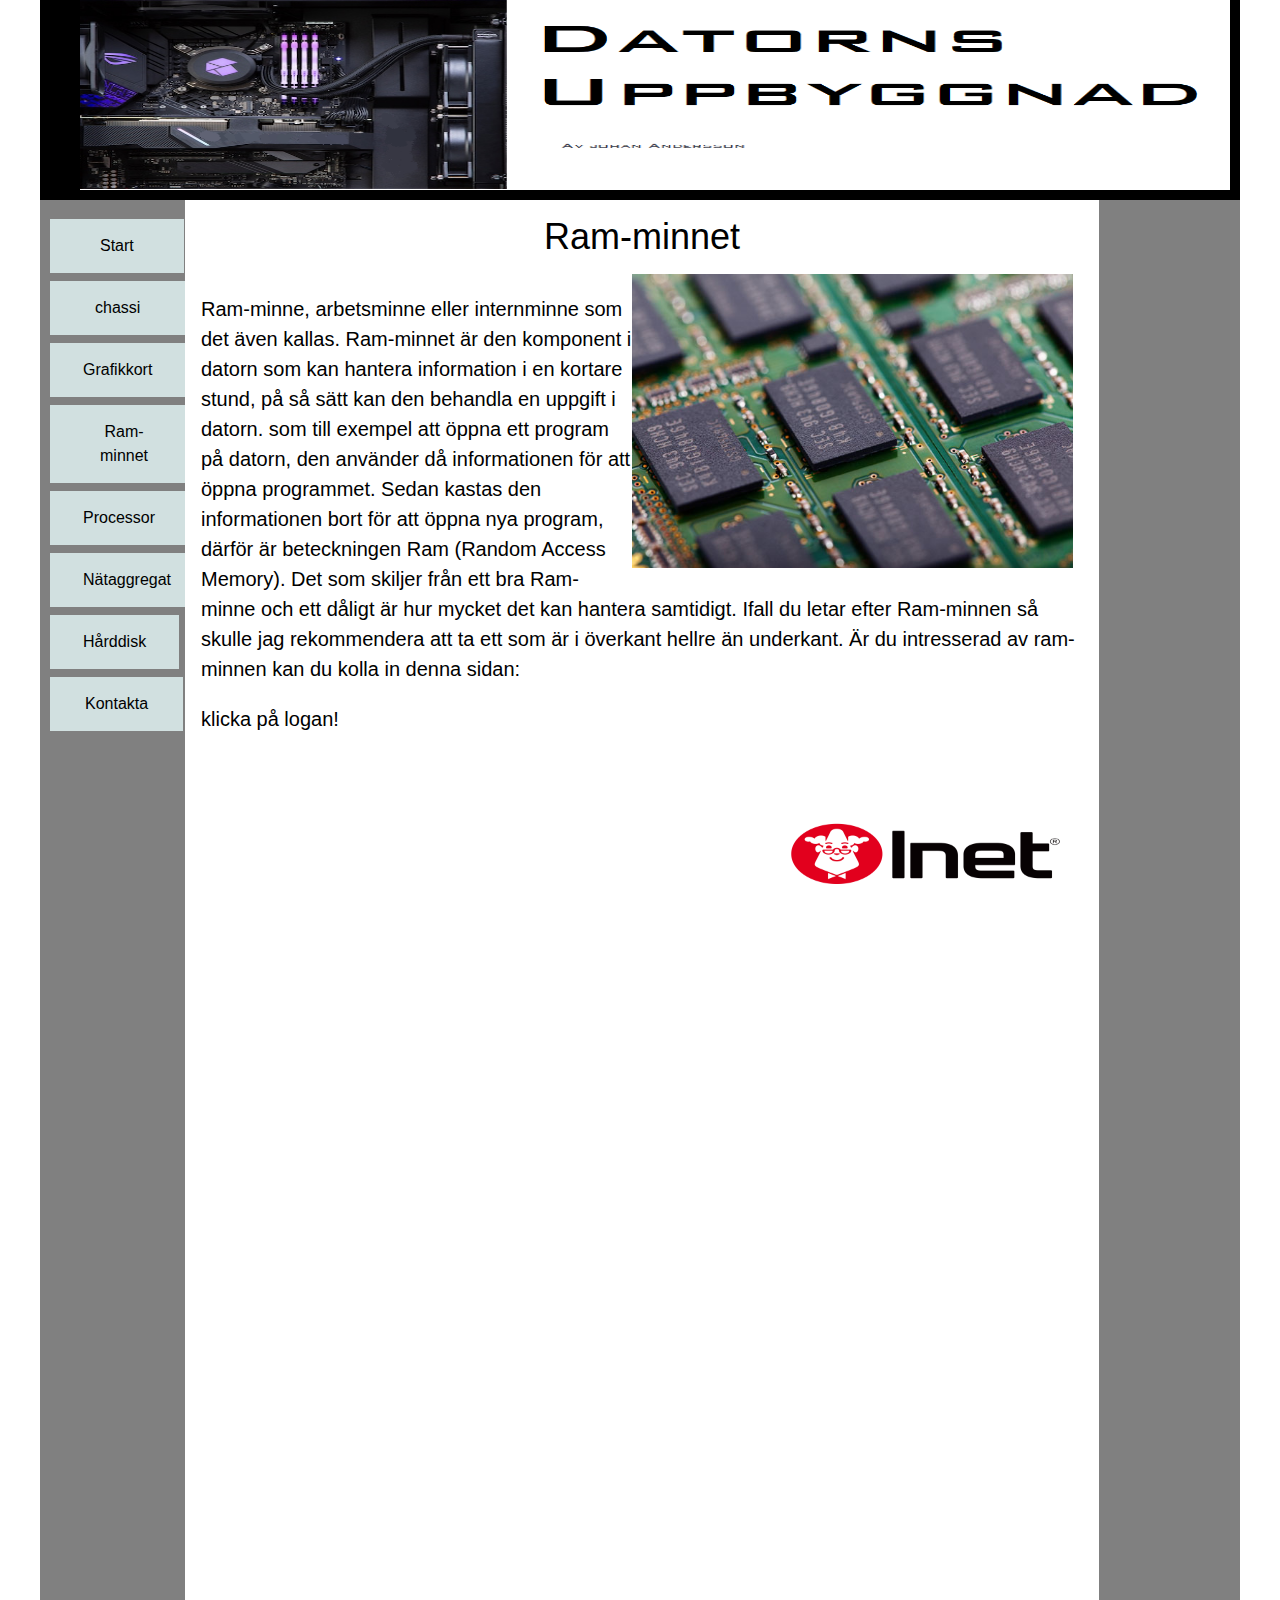
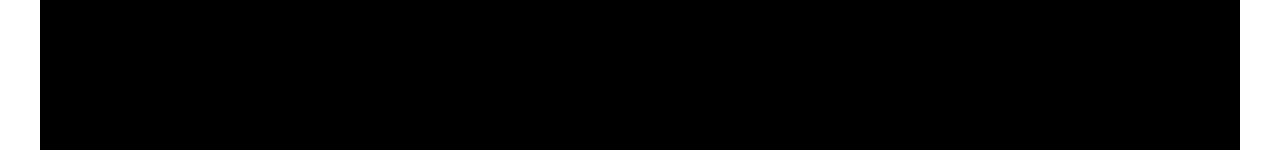
<file: Ramminnet.html>
<!DOCTYPE html>
<html lang="sv" dir="ltr">
<link rel="stylesheet" href="https://www.w3schools.com/w3css/4/w3.css">
<head>
<meta charset="utf-8">

 <link rel="stylesheet" type="text/css" href="css/style.css">


  </head>

<body>
<div id="wrapper">
  <header>
    <img src="Datorns-uppbyggnad-logan.png" alt="logan"style="width:1150px;height:190px;border:0">
  </header>


  <nav>
  <!-- <a href="index.html"> start</a>
    <a href="chassie.html">chassie</a>
    <a href="cpu.html">cpu</a>
    <a href="kontakta.html">kontakt</a> -->

  </nav>
  <div id="center">
<aside>
<ul>
  <a href="index.html" class="startbutton"> Start</a>

  <a href="chassie.html" class="chassiebutton"> chassi</a>

  <a href="Grafikkort.html" class="button"> Grafikkort</a>

  <a href="Ramminnet.html" class="Ramminne"> Ram-minnet</a>

  <a href="Processor.html" class="button"> Processor</a>

  <a href="Nätaggregat.html" class="button"> Nätaggregat</a>

  <a href="Hårddisk.html" class="button"> Hårddisk</a>

  <a href="Kontakta.html" class="kontktabutton"> Kontakta</a>

<!--<P>  <a href="index.html"> start</a> </P>

  <P> <a href="chassie.html">chassie</a> </P>

   <p> <a href="Grafikkort.html">Grafikkort</a> </P>

   <P> <a href="kontakta.html">kontakt</a> </P>

   <P> <a href="Ramminnet.html">Ramminnet</a> </P>

   <P> <a href="Processor.html">Processor</a> </P>

   <P> <a href="Nätaggregat.html">Nätaggregat</a> </P>

   <P> <a href="Hårddisk.html">Hårddisk</a> </P>-->

 </ul>
 </aside>

    <main>
      <div class="w3-container w3-center w3-animate-top">
      <h1> Ram-minnet</h1>
      <img src="Ramminnet.png" alt="Ramminnet" style="width:50%">


      <h4>Ram-minne, arbetsminne eller internminne som det även kallas. Ram-minnet är den komponent i datorn som kan hantera information i
         en kortare stund, på så sätt kan den behandla en uppgift i datorn. som till exempel att öppna ett program på datorn, den använder då
         informationen för att öppna programmet. Sedan kastas den informationen bort för att öppna nya program, därför är beteckningen Ram
         (Random Access Memory). Det som skiljer från ett bra Ram-minne och ett dåligt är hur mycket det kan hantera samtidigt. Ifall du letar
         efter Ram-minnen så skulle jag rekommendera att ta ett som är i överkant hellre än underkant. Är du intresserad av ram-minnen kan du
         kolla in denna sidan:




     <p>klicka på logan!</p>

 <a href="https://www.inet.se/hitta?q=Ramminne">
<img src="inet-loga.png" alt="Inet"style="width:300px;height:200px;border:0"></a>
</div>
  </h4>
     </main>
     <aside>

     </aside>


  </div>

<footer>

</footer>
</div>

</body>

</html>
</file>
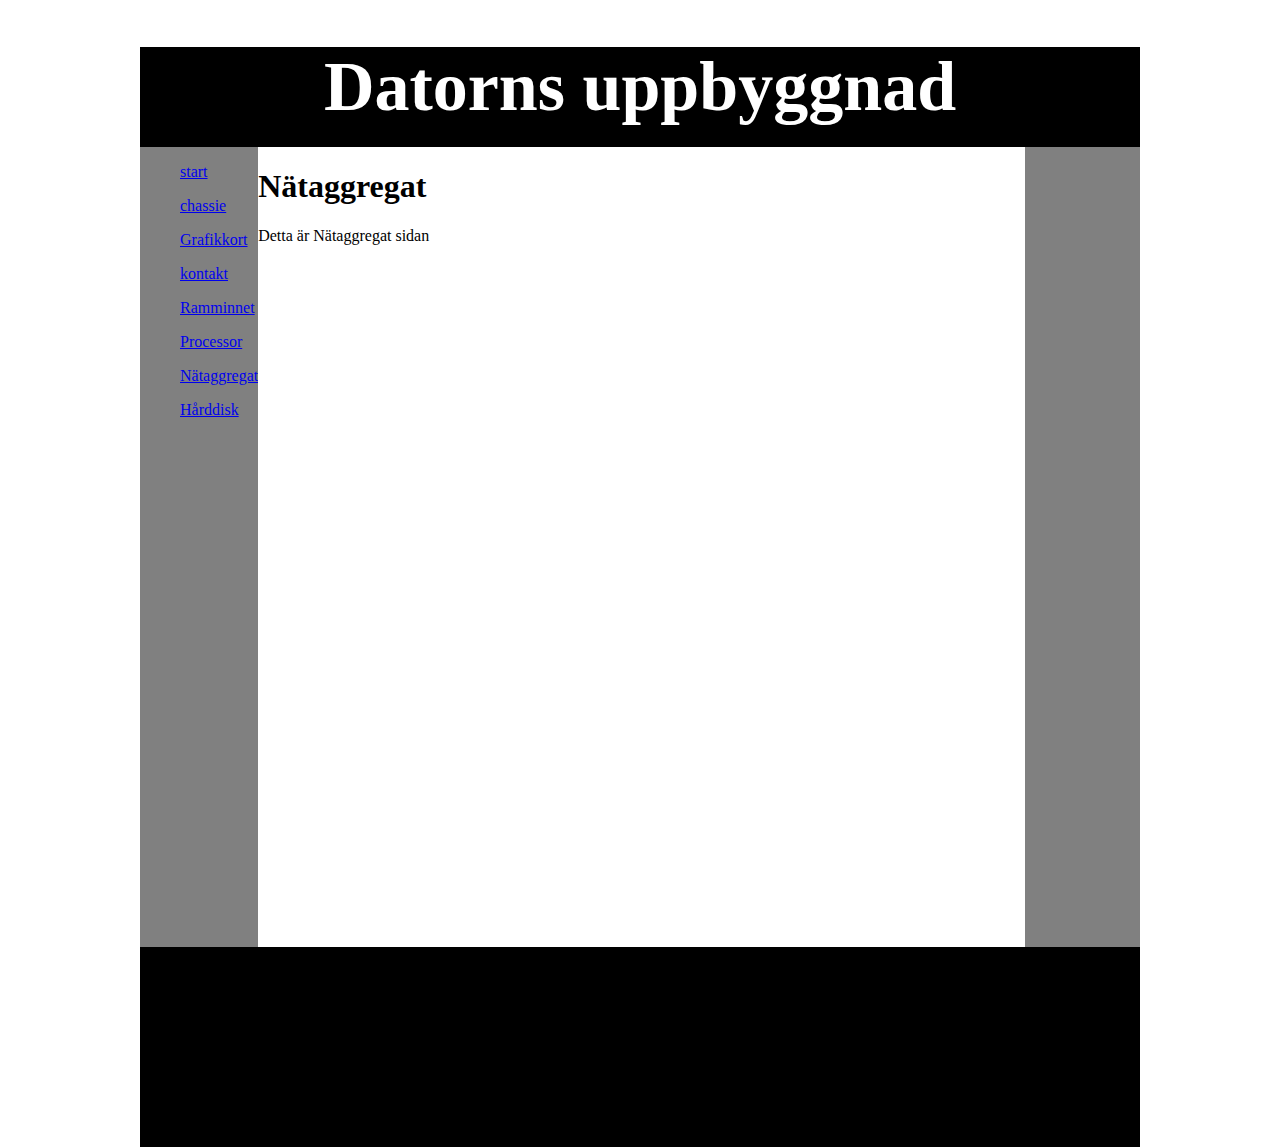
<file: old page/Nätaggregat.html>
<!DOCTYPE html>
<html lang="sv" dir="ltr">
<head>
<meta charset="utf-8">

 <link rel="stylesheet" type="text/css" href="css/style.css">


  </head>

<body>
<div id="wrapper">
  <header>
    <h1> Datorns uppbyggnad </h1>
  </header>
  <nav>
  <!-- <a href="index.html"> start</a>
    <a href="chassie.html">chassie</a>
    <a href="cpu.html">cpu</a>
    <a href="kontakta.html">kontakt</a> -->

  </nav>
  <div id="center">
<aside>
<ul>
<P>  <a href="index.html"> start</a> </P>

  <P> <a href="chassie.html">chassie</a> </P>

   <p> <a href="Grafikkort.html">Grafikkort</a> </P>

   <P> <a href="Kontakta.html">kontakt</a> </P>

   <P> <a href="Ramminnet.html">Ramminnet</a> </P>

   <P> <a href="Processor.html">Processor</a> </P>

    <P> <a href="Nätaggregat.html">Nätaggregat</a> </P>

    <P> <a href="Hårddisk.html">Hårddisk</a> </P>

 </ul>
 </aside>

    <main>
      <h1> Nätaggregat</h1>
      Detta är Nätaggregat sidan
     </main>
     <aside>

     </aside>


  </div>

<footer>

</footer>
</div>

</body>

</html>
</file>
<file: css/style.css>
ul{

margin-left: 0px;
padding-left: 0px;

}
#wrapper{

  height: 1500px;
  width: 1200px;
  background-color: pink;
  margin-left: auto;
  margin-right: auto;
}
header{
  width: 1200px;
  height: 200px;
  background-color: black;
  text-align: center;
  font-size: 35px;
  color: white;
  

}
nav{
  width: 1000;
  height: 100;
  background-color: red;
}
#center{
  display:flex;
}
main{
  height: 1400px;
  width: 940px;
  background-color: white;

}
aside{
  height: 1400px;
  width: 145px;
  background-color: grey;


}



footer{
height: 150px;
width: 1200px;
background-color: black;



}



.button {
background-color: #d1e0e0;
border: none;
color: black;
padding: 15px 33px;
text-align: center;
text-decoration: none;
display: inline-block;
font-size: 16px;
margin: 4px 10px;
cursor: pointer;
}

.startbutton{
  background-color: #d1e0e0;
  border: none;
  color: black;
  padding: 15px 50px;
  text-align: center;
  text-decoration: none;
  display: inline-block;
  font-size: 16px;
  margin: 4px 10px;
  cursor: pointer;

}

.chassiebutton{
  background-color: #d1e0e0;
  border: none;
  color: black;
  padding: 15px 45px;
  text-align: center;
  text-decoration: none;
  display: inline-block;
  font-size: 16px;
  margin: 4px 10px;
  cursor: pointer;
}

.kontktabutton{
  background-color: #d1e0e0;
  border: none;
  color: black;
  padding: 15px 35px;
  text-align: center;
  text-decoration: none;
  display: inline-block;
  font-size: 16px;
  margin: 4px 10px;
  cursor: pointer;


}
.Ramminne {
background-color: #d1e0e0;
border: none;
color: black;
padding: 15px 50px;
text-align: center;
text-decoration: none;
display: inline-block;
font-size: 16px;
margin: 4px 10px;
cursor: pointer;
}
img {
  display: block;
  margin-left: auto;
  margin-right: 10px;
  width: auto;
  height: auto;
  float: right;
}
h4{
  text-align: left;
  margin-top: 30px
}
h1{
  text-align: center;
}


a:hover, a:active {
  background-color: red;
}
</file>
<file: old page/css/style.css>
#wrapper{

  height: 800px;
  width: 1000px;
  background-color: pink;
  margin-left: auto;
  margin-right: auto;
}
header{
  width: 1000px;
  height: 100px;
  background-color: black;
  text-align: center;
  font-size: 35px;
  color: white;

}
nav{
  width: 1000;
  height: 60;
  background-color: grey;
}
#center{
  display:flex;
}
main{
  height: 800px;
  width: 800px;
  background-color: white;

}
aside{
  height: 800px;
  width: 120px;
  background-color: grey;


}



footer{
height: 200px;
width: 1000px;
background-color: black;



}
</file>
